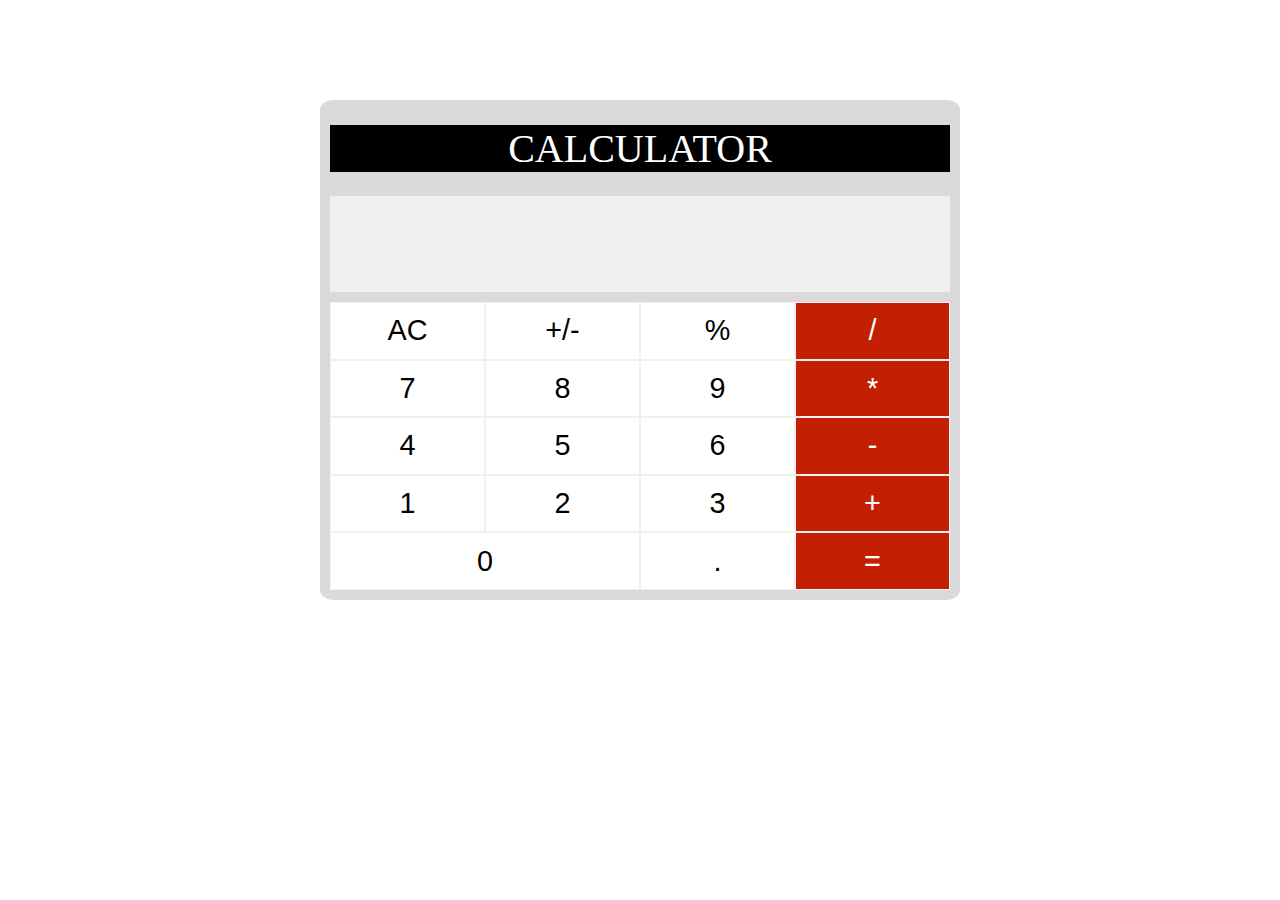
<file: index.html>
<!DOCTYPE html>
<html>
    <head>
        <title>Calculator</title>
        <link rel="stylesheet" type="text/css" href="calculator.css">
    </head>
    <body>
        <div id="calculator">
            <div id="heading-container">
                <div id="heading">
                    CALCULATOR
                </div> 
            </div>
            <div id="display-box">
                <p id="display"></p>
            </div>
            <div id="number">

                <!--row 1-->
                <div class="button" id="button-clear" data-value="ac">
                    <span>AC</span>
                </div>
                <div class="button" id="button-sign" data-value="sign">
                    <span>+/-</span>
                </div>
                <div class="button" id="button-percent" data-value="%">
                    <span>%</span>
                </div>
                <div class="button red" id="button-divide" data-value="/">
                    <span>/</span>
                </div>

                <!--row 2-->
                <div class="button" id="button-seven" data-value="7">
                    <span>7</span>
                </div>
                <div class="button" id="button-eight" data-value="8">
                    <span>8</span>
                </div>
                <div class="button" id="button-nine" data-value="9">
                    <span>9</span>
                </div>
                <div class="button red" id="button-multipy" data-value="*">
                    <span>*</span>
                </div>

                <!--row 3-->
                <div class="button" id="button-four" data-value="4">
                    <span>4</span>
                </div>
                <div class="button" id="button-five" data-value="5">
                    <span>5</span>
                </div>
                <div class="button" id="button-six" data-value="6">
                    <span>6</span>
                </div>
                <div class="button red" id="button-minus" data-value="-">
                    <span>-</span>
                </div>

                <!--row 4-->
                <div class="button" id="button-one" data-value="1">
                    <span>1</span>
                </div>
                <div class="button" id="button-two" data-value="2">
                    <span>2</span>
                </div>
                <div class="button" id="button-three" data-value="3">
                    <span>3</span>
                </div>
                <div class="button red" id="button-plus" data-value="+">
                    <span>+</span>
                </div>

                <!--row 5-->
                <div class="button zero" id="button-zero" data-value="0">
                    <span>0</span>
                </div>
                <div class="button" id="button-decimal" data-value=".">
                    <span>.</span>
                </div>
                <div class="button red" id="button-equal" data-value="=">
                    <span>=</span>
                </div>

            </div>
        </div>

        <script type="text/javascript" src="calculator.js"></script>
    </body>
</html>
</file>
<file: calculator.css>
* {
    box-sizing: border-box;
}

body{
    font-size: 40px;
    font-family: sans-serif;
    padding: 0%;
    margin: 0%;
}

#calculator{
    width: 50%;
    height: 70%;
    min-width: 300px;
    min-height: 500px;
    background-color: rgb(219, 218, 218);
    border-radius: 2%;
    align-self: center;
    margin: auto;
    margin-top: 100px;
}

/*heading*/
#heading-container{
    height: 6rem;
    display: flex;
    flex-direction: row;
    justify-content: center;
}

#heading{
    width: 100%;
    text-align: center;
    font-weight: 500;
    font-family: cursive;
    color: white;
    background-color: black;
    align-self: center;
    margin: 10px;
}

/*display*/
#display-box{
    height: 6rem;
    background-color: rgb(241, 240, 240);
    margin-top: -40px;
    margin-left: 10px;
    margin-right: 10px;
    text-align: right;
    vertical-align: text-bottom;
}

#display{
    text-align: right;
    vertical-align: text-bottom;
    color: rgb(236, 46, 236);
}

/*number*/
#number{
    margin: 10px;
    height: 18rem;
    padding: 0px;
    display: flex;
    flex-direction: row;
    flex-wrap: wrap;
    justify-content: space-around;
}

.button{
    width: 25%;
    height: 20%;
    display: flex;
    flex-flow: row wrap;
    align-items: center;
    justify-content: center;
    background-color: white;
    border: 1px solid rgb(241, 240, 240);
    transition: 1s;
    font-size: 1.8rem;
    cursor: pointer;
}

.button:hover{
    background-color: orange;
}

.red{
    background-color: rgb(194, 31, 3);
    color: white;
}

.zero{
    width: 50%;
}
</file>
